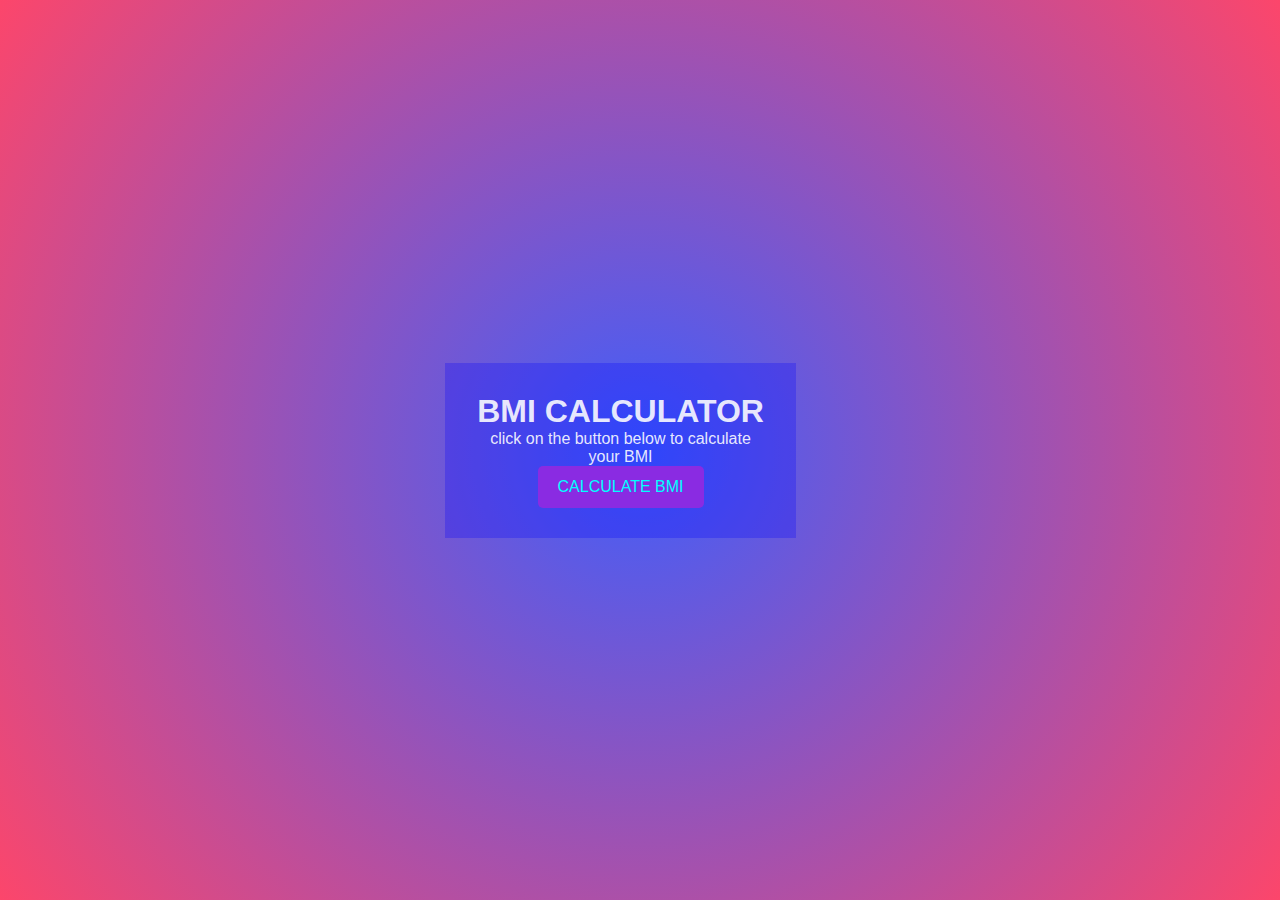
<file: bmicalci/index.html>
<!DOCTYPE html>
<html lang="en">
<head>
    <meta charset="UTF-8">
    <title>bmi calci</title>
    <script src="script.js"></script>
    <link rel ="stylesheet" href="style.css"></link>
</head>
<body>
    <div class="container">
        <h1>BMI CALCULATOR</h1>
        <p>click on the button below to calculate your BMI</p>
        <button onclick="calculatebmi()">CALCULATE BMI</button>
        <div id="result"></div>
    </div>
</body>
</html>
</file>
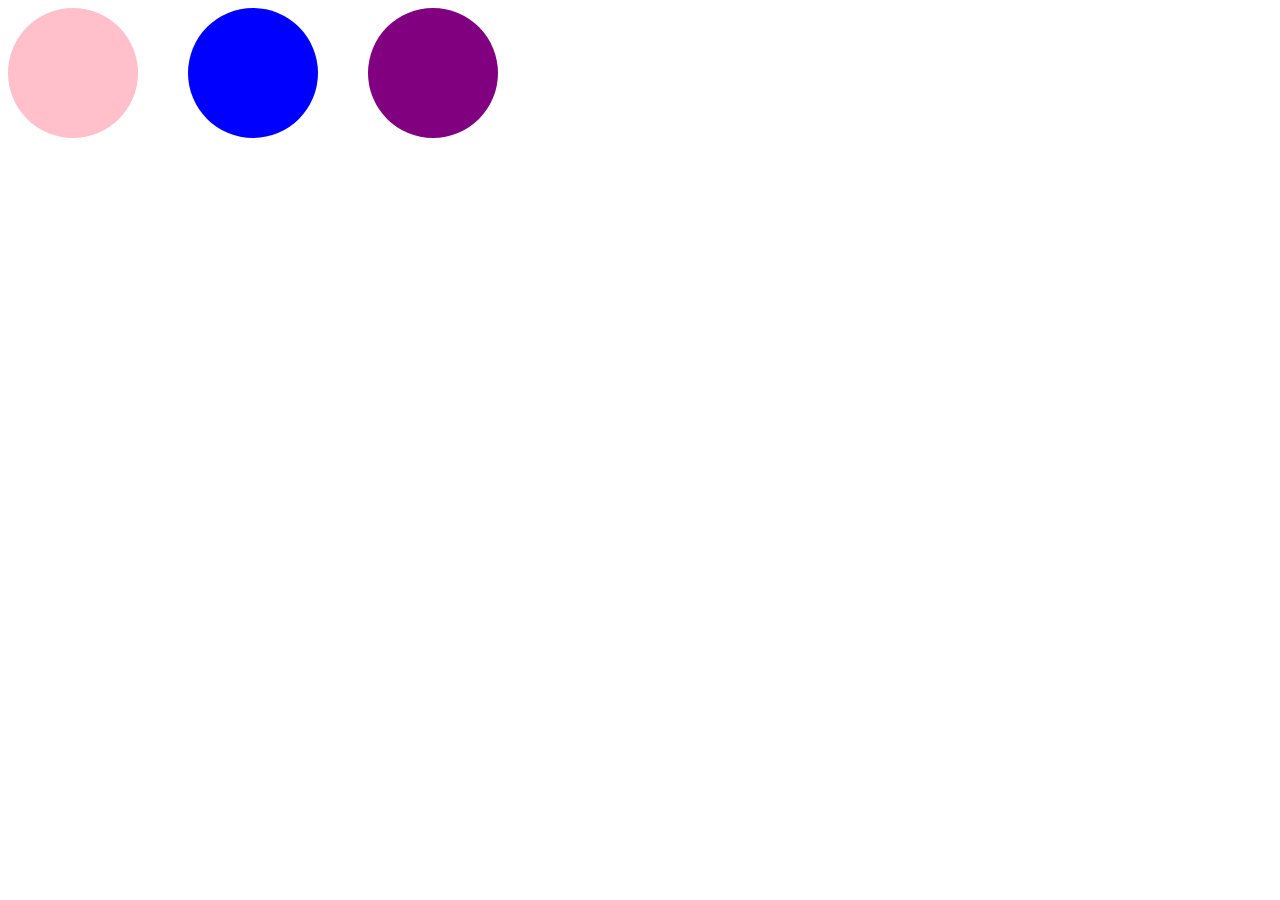
<file: disappearing circles/index.html>
<!DOCTYPE html>
<html lang="en">
<head>
    <meta charset="UTF-8">
    <meta name="viewport" content="width=200", initial-scale="1.0">
    <title>disappearing circles</title>
    <style>
        .cricle{
            height: 130px;
            width: 130px;
            border-radius: 50%;
            float: left;
            margin-right: 50px;


        }
        #pink{
            background-color: pink;
        }
        #blue{
            background-color: blue;
        }
        #purple{
            background-color: purple;
        }

    </style>
</head>
<body>
    <div class="cricle" id="pink"></div>
    <div class="cricle"  id="blue"></div>
    <div class="cricle" id="purple"></div>
    <script>
        document.getElementById("pink").onclick= function(){
            document.getElementById("pink").style.display="none";
        }
        document.getElementById("blue").onclick= function(){
            document.getElementById("blue").style.display="none";
        }
        document.getElementById("purple").onclick= function(){
            document.getElementById("purple").style.display="none";
        }
    </script>

    
</body>
</html>
</file>
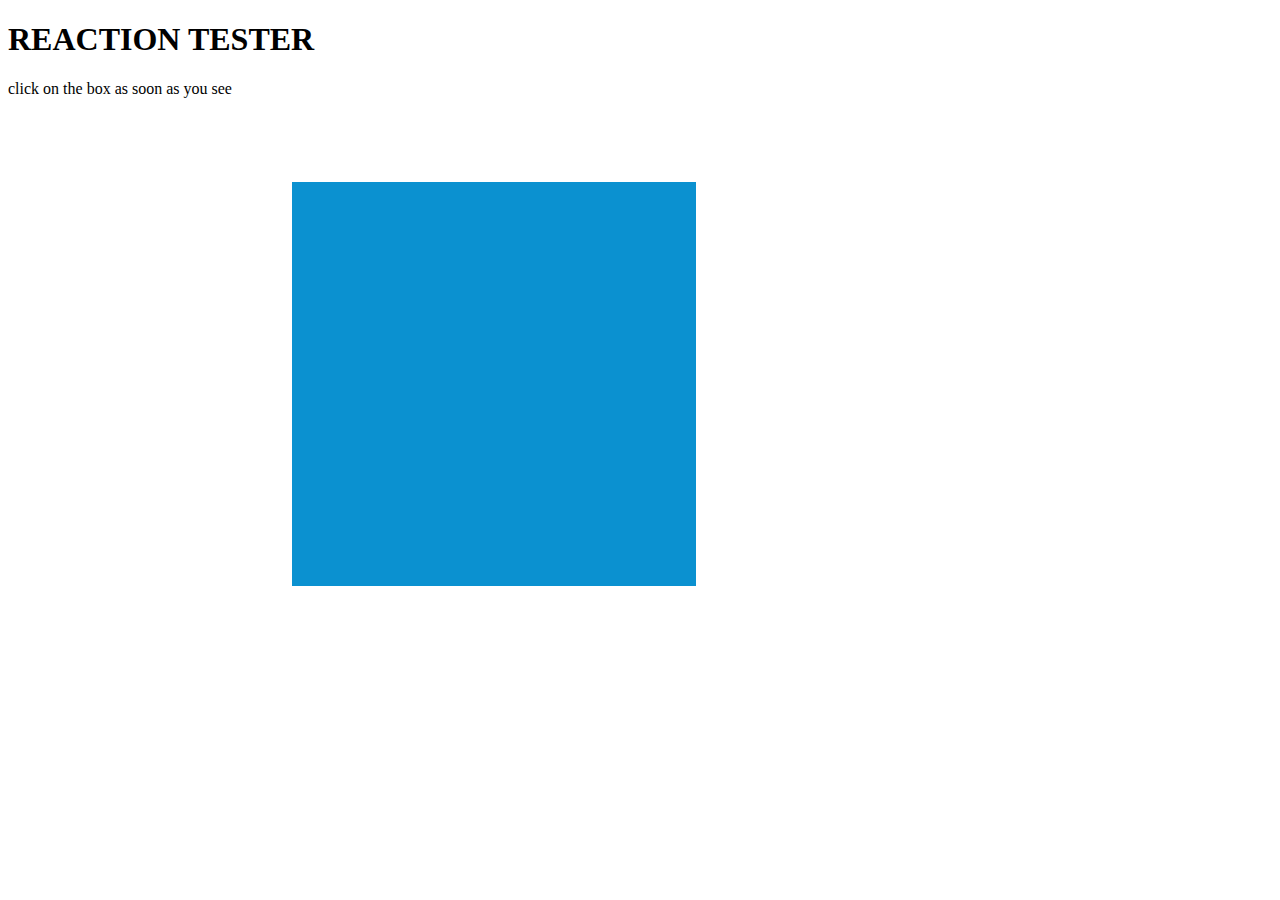
<file: reaction tester /index.html>
<!DOCTYPE html>
<html lang="en">
<head>
    <meta charset="UTF-8">
    <title>reaction tester </title>
   
    <link rel ="stylesheet" href="style.css"></link>
 

</head>
<body>
    <h1>REACTION TESTER </h1>
    <p> click on the box as soon as you see </p>
    <div id="shape"></div>
    <script src="script.js"></script>
</body>
</html>
</file>
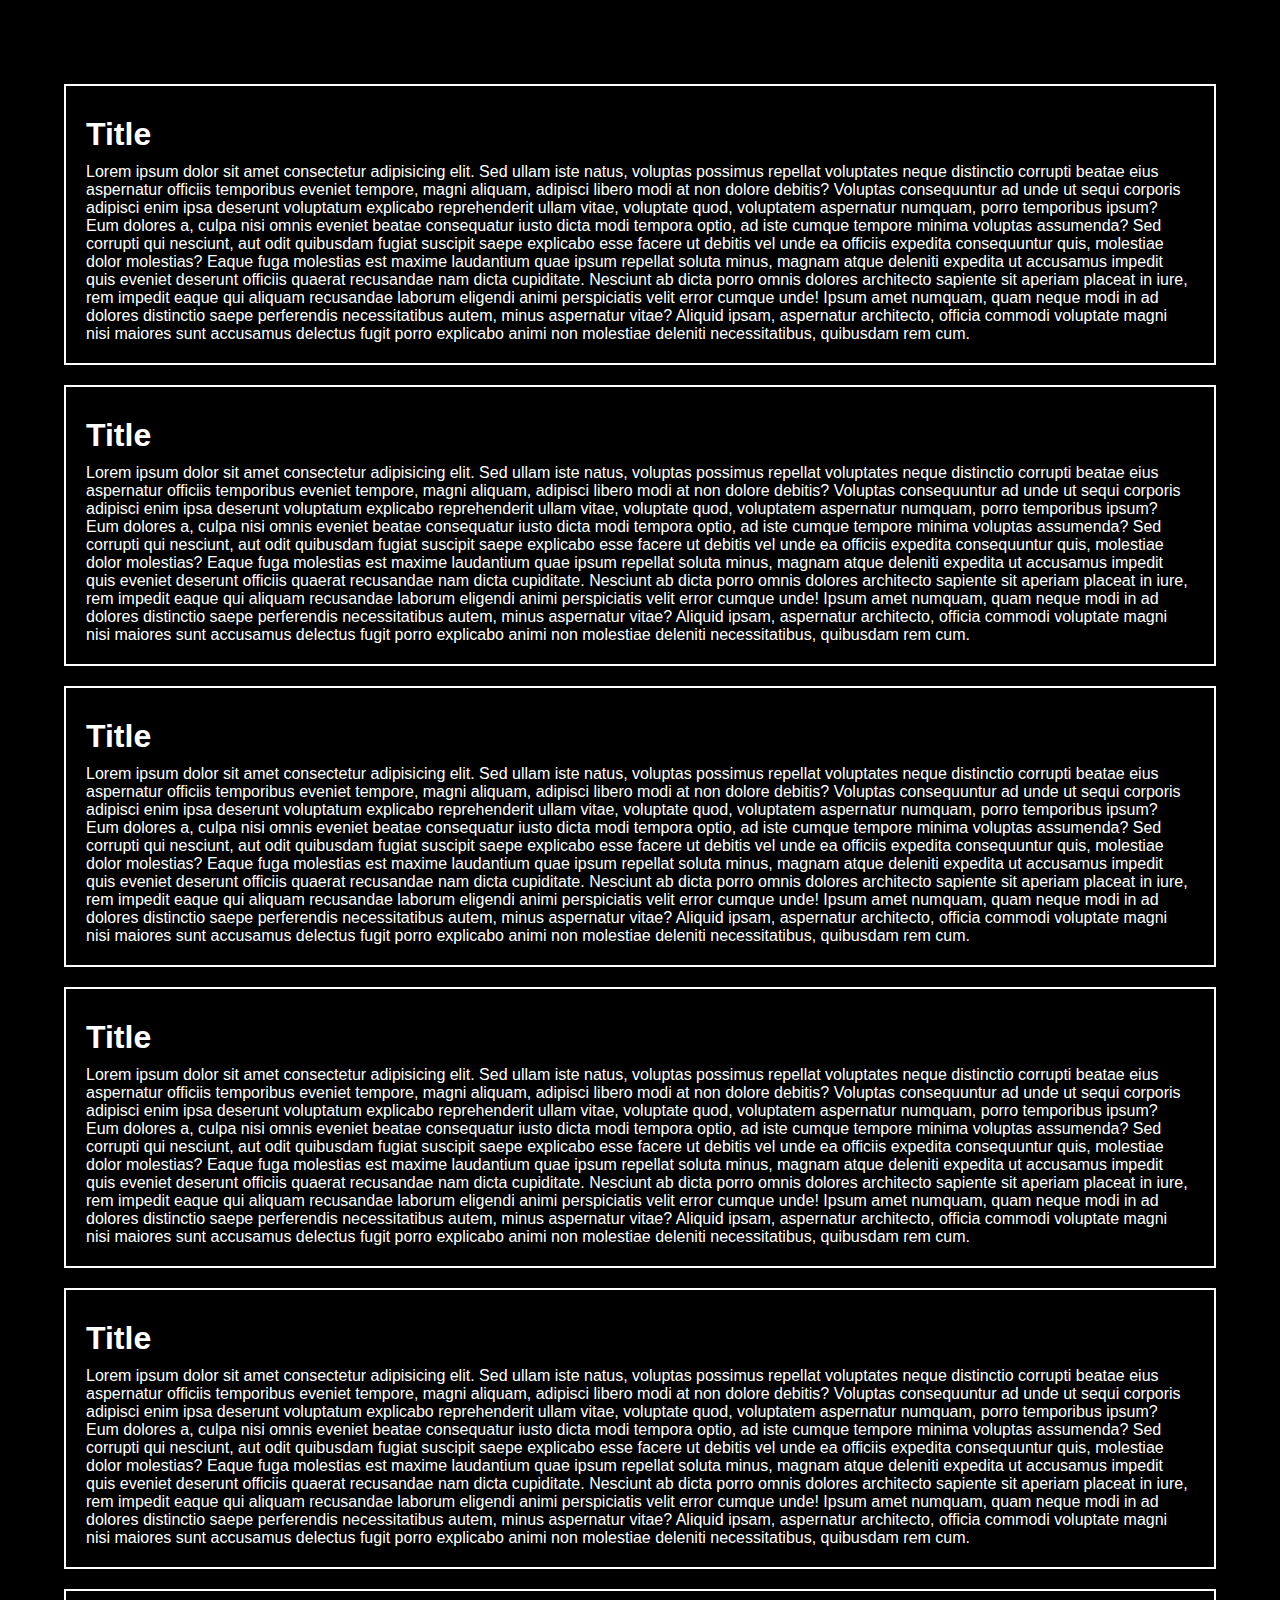
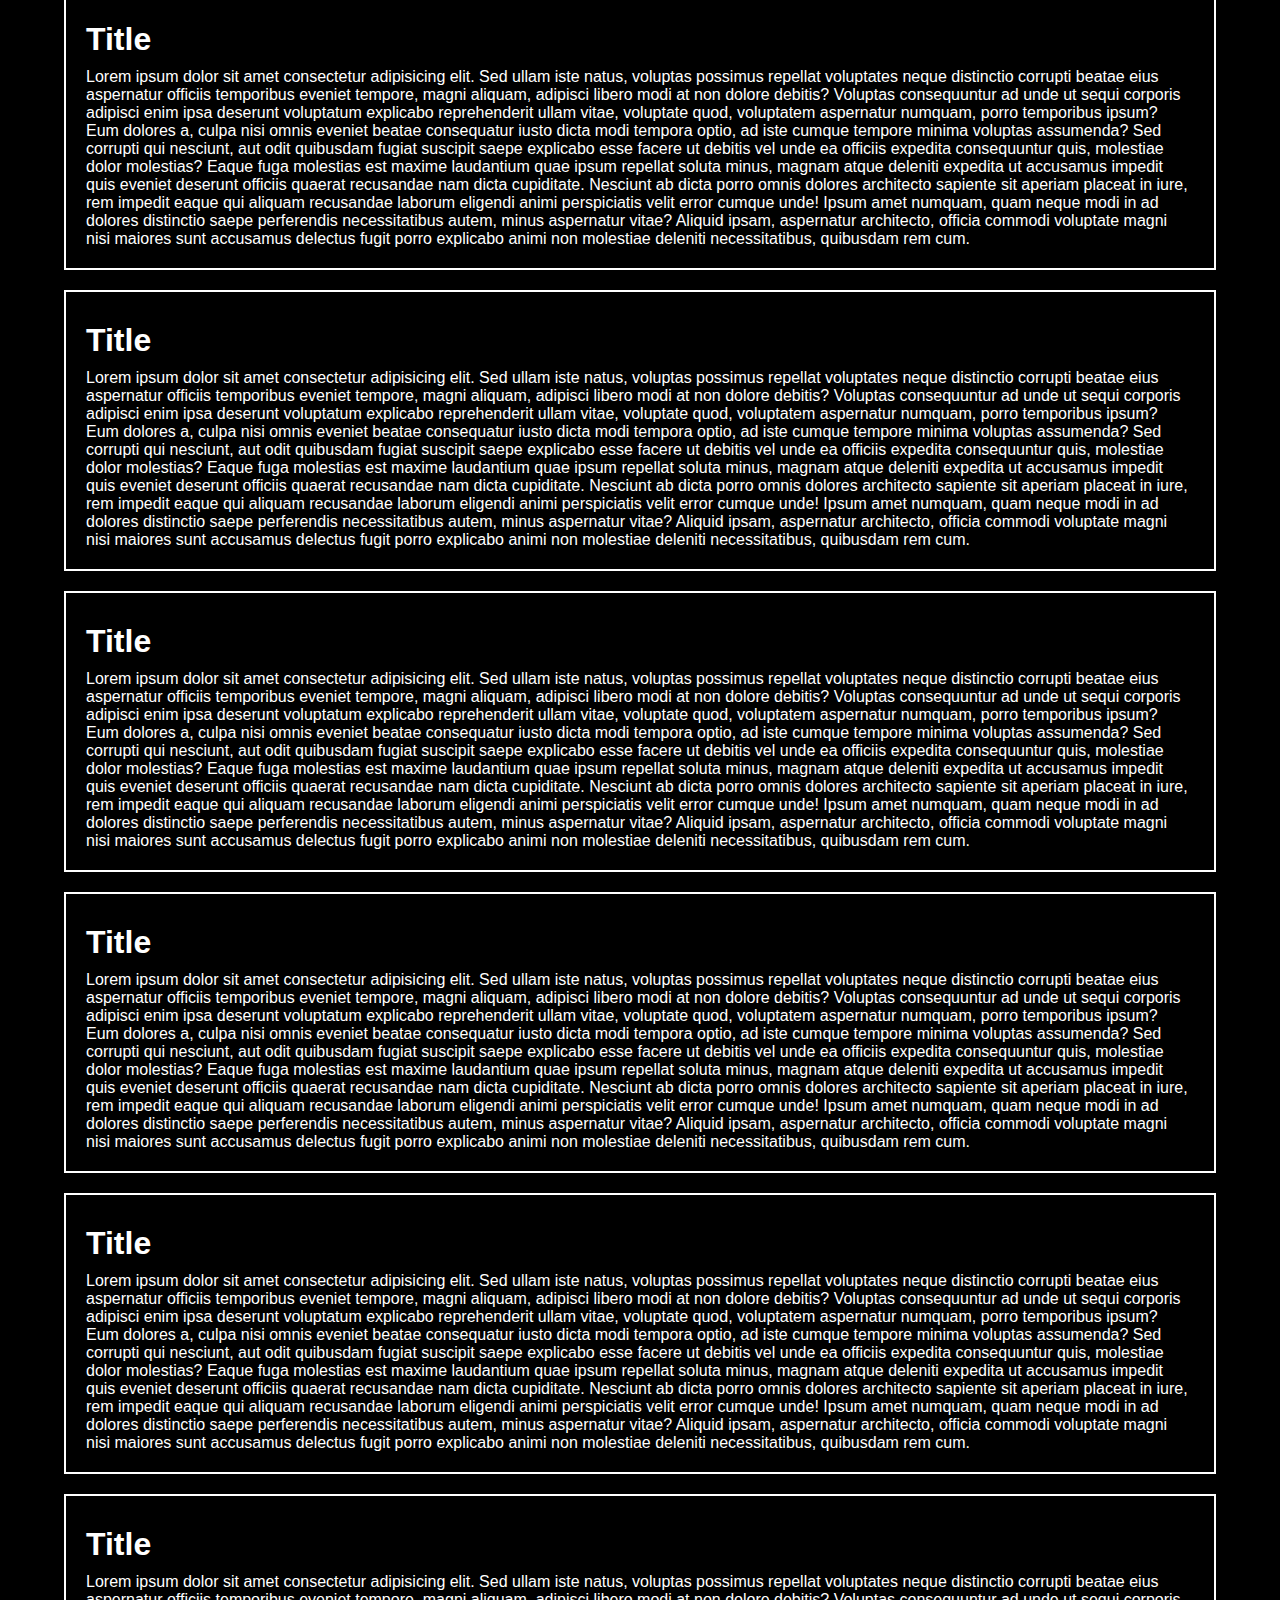
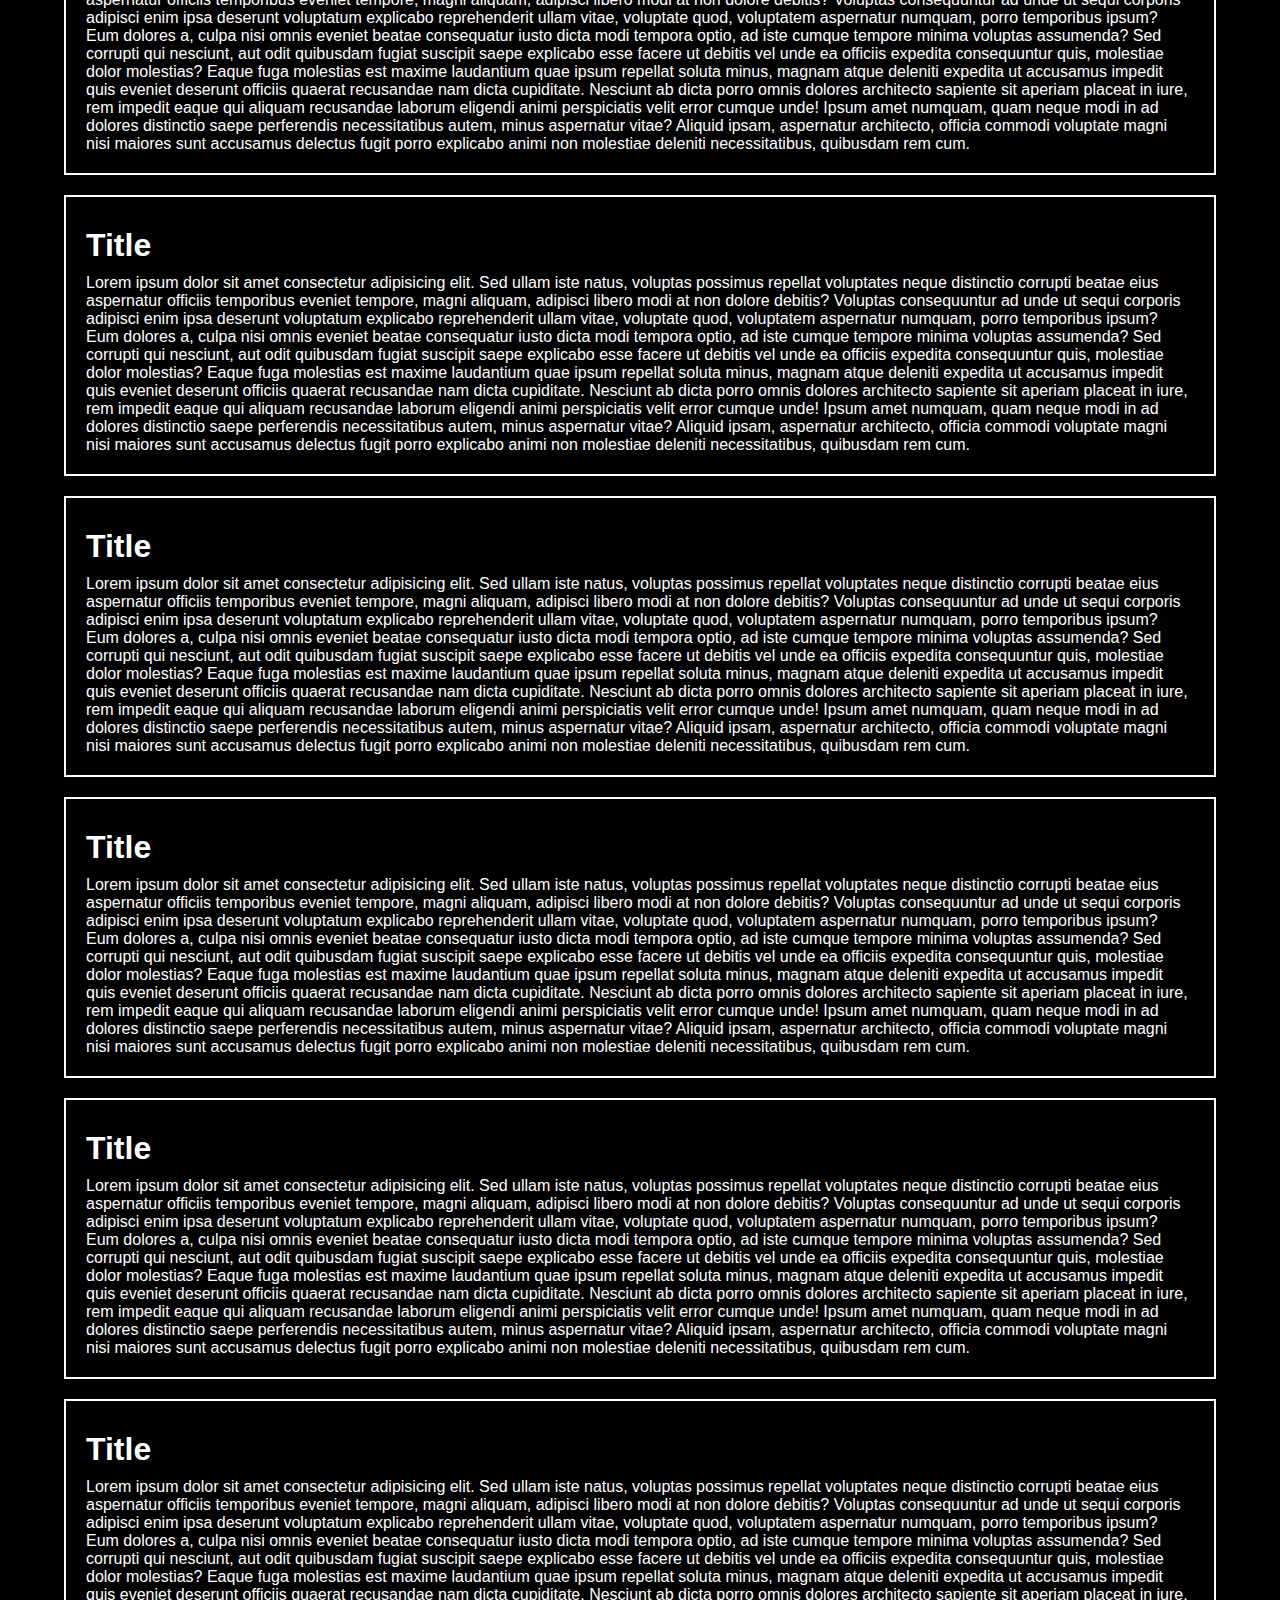
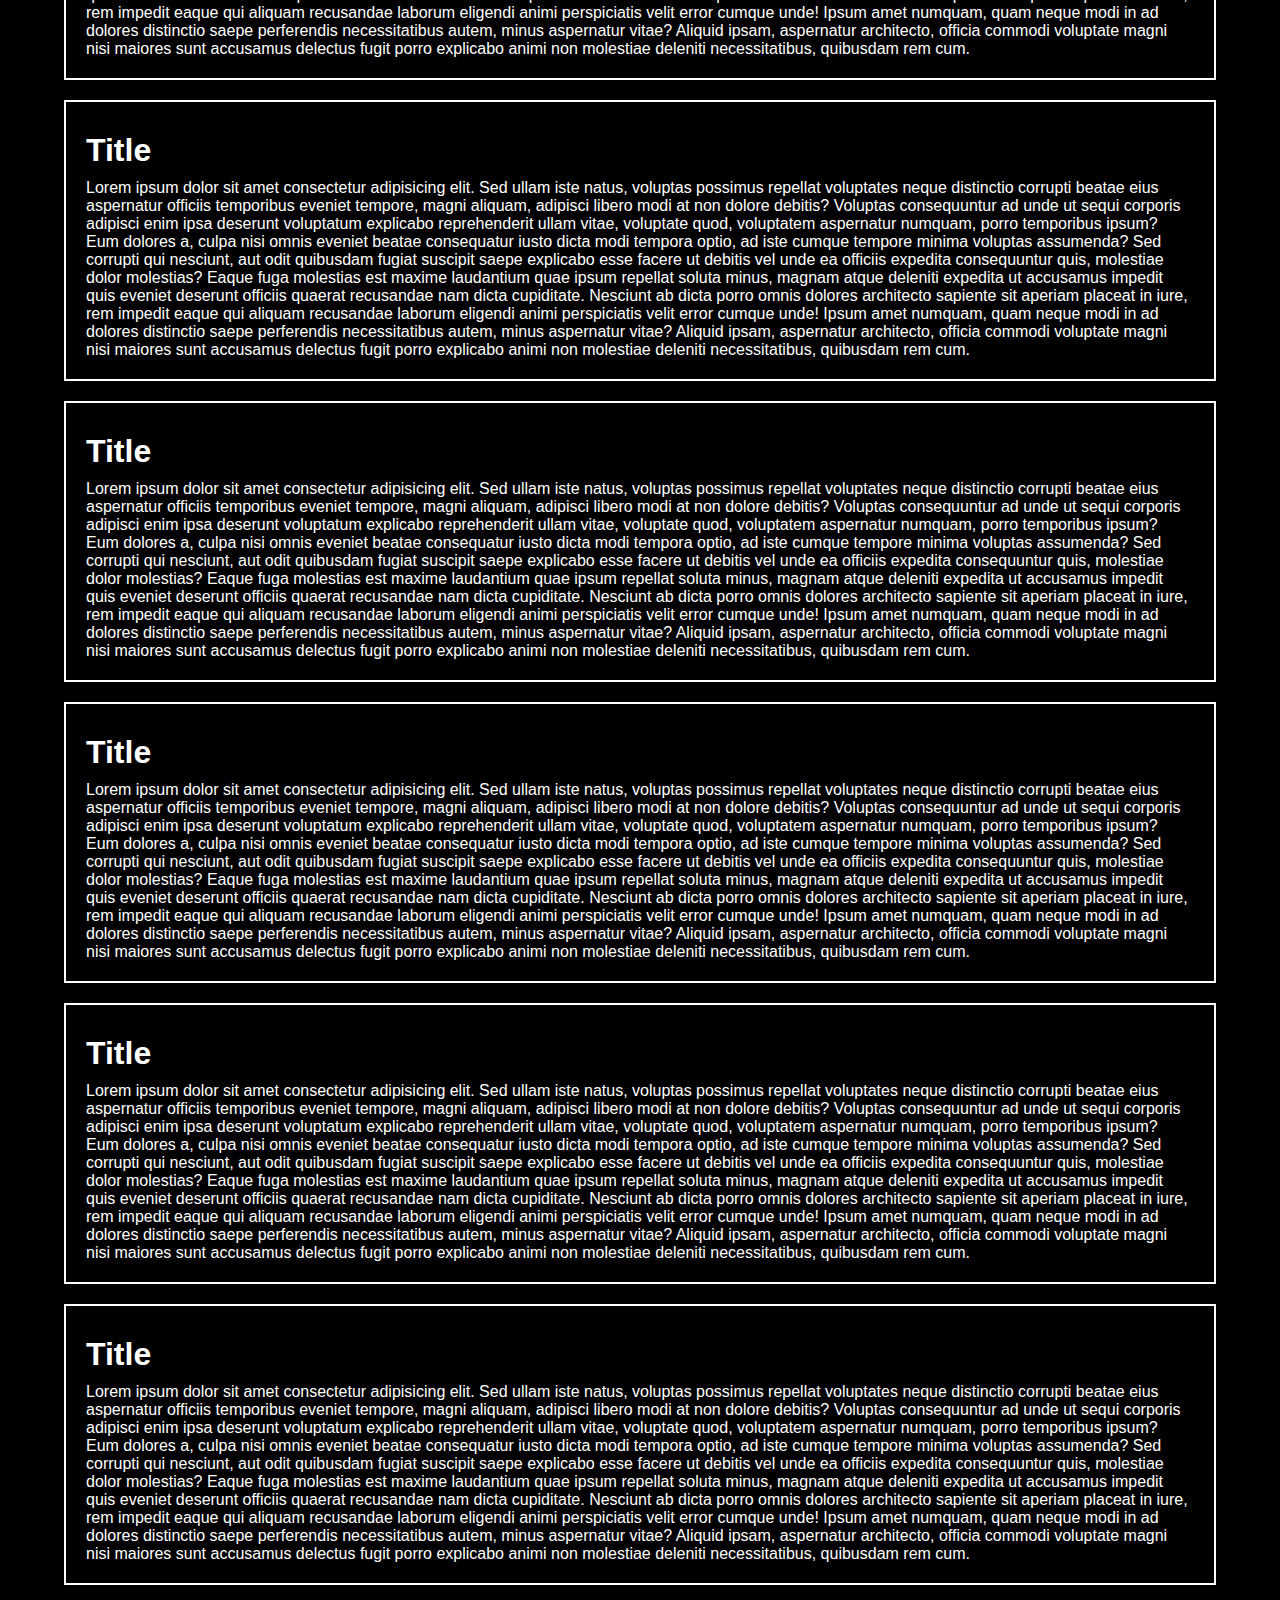
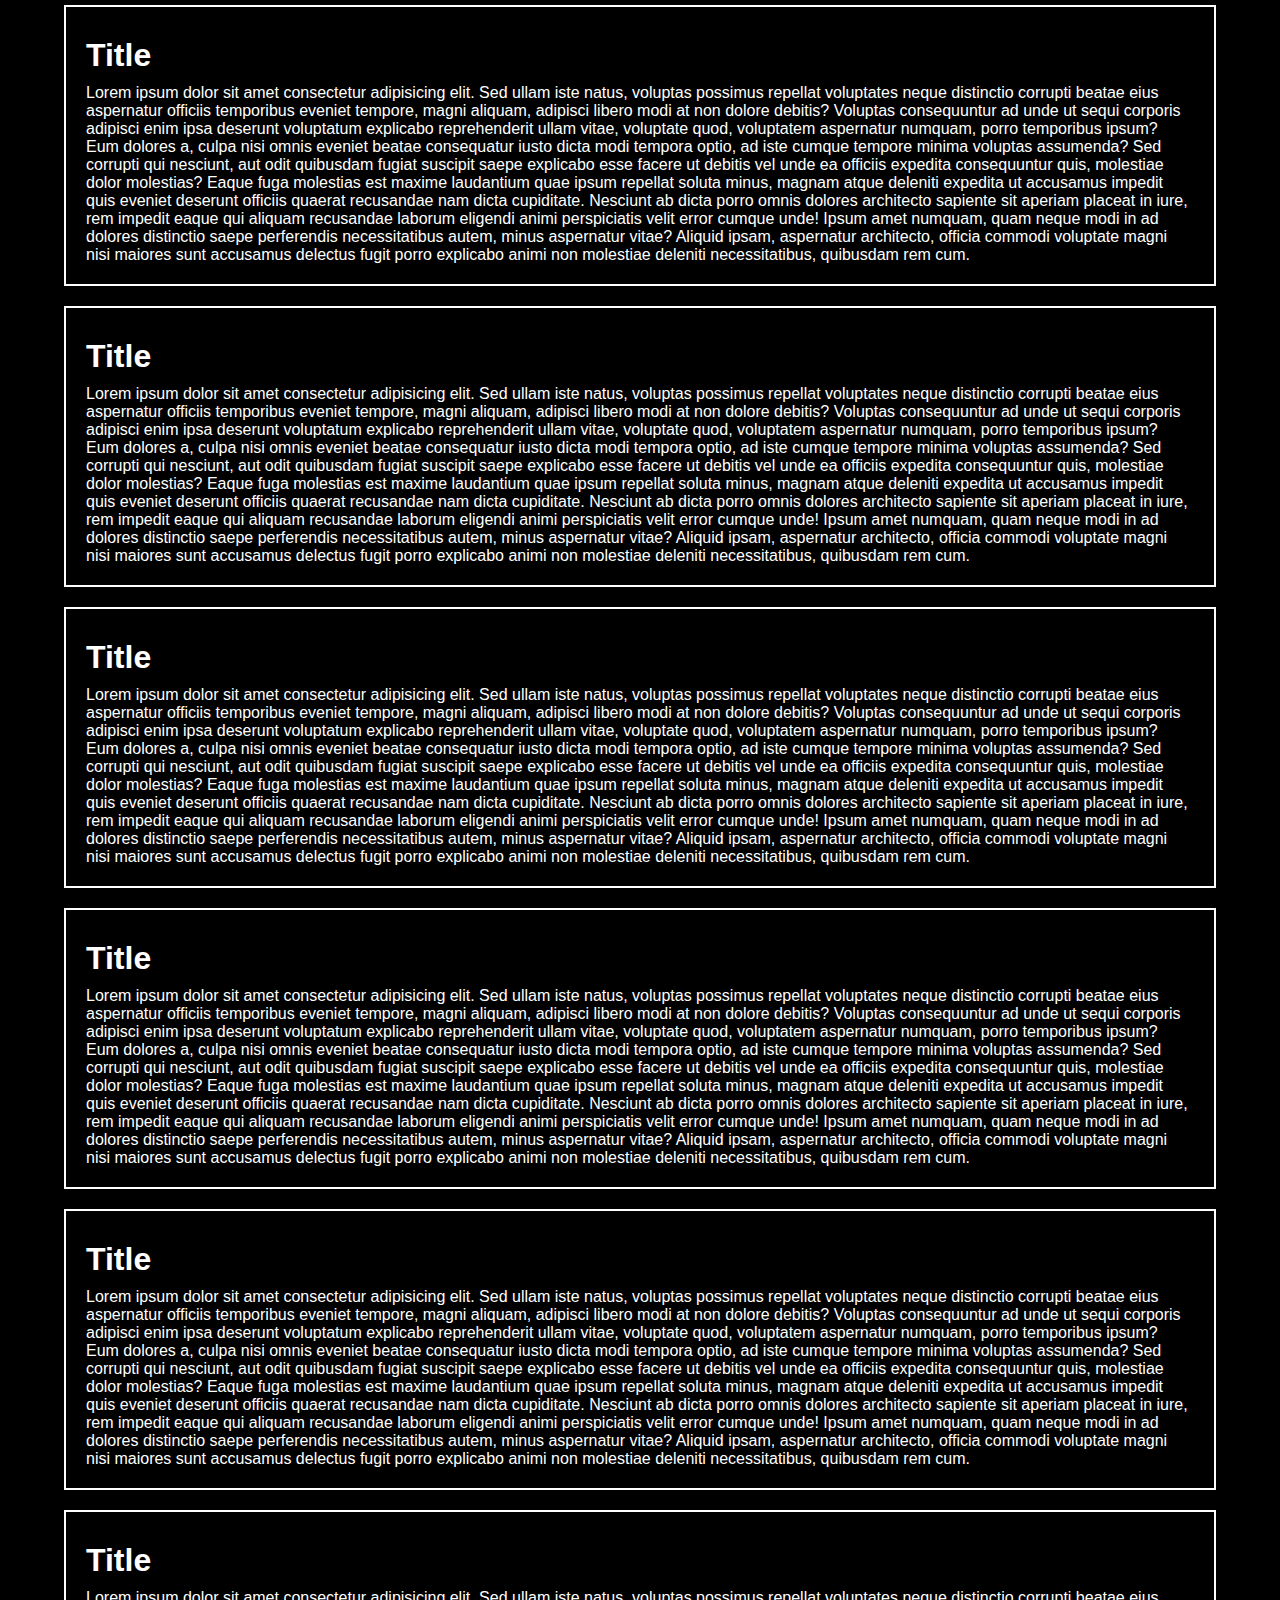
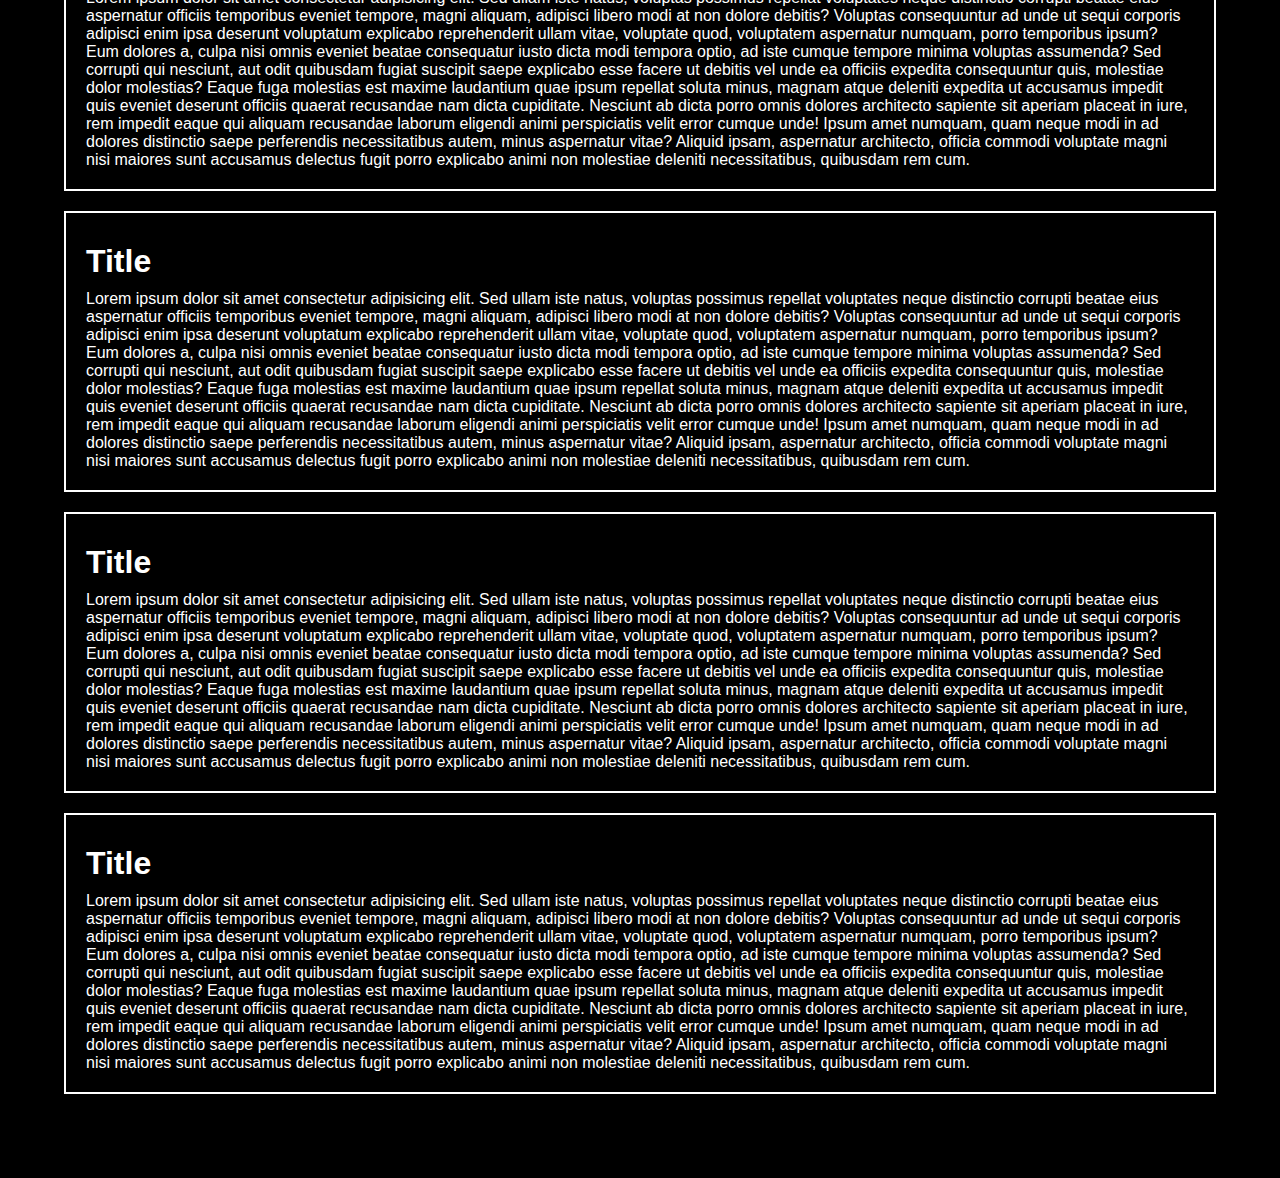
<file: scroll indicator /index.html>
<!DOCTYPE html>
<html>
  <head>
    <meta charset="utf-8" />
    <meta http-equiv="X-UA-Compatible" content="IE=edge" />
    <meta name="viewport" content="width=device-width,initial-scale=1.0" />
    <title>Page Scroll Indicator</title>
    <link rel="stylesheet" href="style.css" />
  </head>
  <body>
    <div class="content">
      <!-- (section>h1{Title}+p{lorem200})*30 -->
      <section>
        <h1>Title</h1>
        <p>Lorem ipsum dolor sit amet consectetur adipisicing elit. Sed ullam iste natus, voluptas possimus repellat voluptates neque distinctio corrupti beatae eius aspernatur officiis temporibus eveniet tempore, magni aliquam, adipisci libero modi at non dolore debitis? Voluptas consequuntur ad unde ut sequi corporis adipisci enim ipsa deserunt voluptatum explicabo reprehenderit ullam vitae, voluptate quod, voluptatem aspernatur numquam, porro temporibus ipsum? Eum dolores a, culpa nisi omnis eveniet beatae consequatur iusto dicta modi tempora optio, ad iste cumque tempore minima voluptas assumenda? Sed corrupti qui nesciunt, aut odit quibusdam fugiat suscipit saepe explicabo esse facere ut debitis vel unde ea officiis expedita consequuntur quis, molestiae dolor molestias? Eaque fuga molestias est maxime laudantium quae ipsum repellat soluta minus, magnam atque deleniti expedita ut accusamus impedit quis eveniet deserunt officiis quaerat recusandae nam dicta cupiditate. Nesciunt ab dicta porro omnis dolores architecto sapiente sit aperiam placeat in iure, rem impedit eaque qui aliquam recusandae laborum eligendi animi perspiciatis velit error cumque unde! Ipsum amet numquam, quam neque modi in ad dolores distinctio saepe perferendis necessitatibus autem, minus aspernatur vitae? Aliquid ipsam, aspernatur architecto, officia commodi voluptate magni nisi maiores sunt accusamus delectus fugit porro explicabo animi non molestiae deleniti necessitatibus, quibusdam rem cum.</p>
      </section>
      <section>
        <h1>Title</h1>
        <p>Lorem ipsum dolor sit amet consectetur adipisicing elit. Sed ullam iste natus, voluptas possimus repellat voluptates neque distinctio corrupti beatae eius aspernatur officiis temporibus eveniet tempore, magni aliquam, adipisci libero modi at non dolore debitis? Voluptas consequuntur ad unde ut sequi corporis adipisci enim ipsa deserunt voluptatum explicabo reprehenderit ullam vitae, voluptate quod, voluptatem aspernatur numquam, porro temporibus ipsum? Eum dolores a, culpa nisi omnis eveniet beatae consequatur iusto dicta modi tempora optio, ad iste cumque tempore minima voluptas assumenda? Sed corrupti qui nesciunt, aut odit quibusdam fugiat suscipit saepe explicabo esse facere ut debitis vel unde ea officiis expedita consequuntur quis, molestiae dolor molestias? Eaque fuga molestias est maxime laudantium quae ipsum repellat soluta minus, magnam atque deleniti expedita ut accusamus impedit quis eveniet deserunt officiis quaerat recusandae nam dicta cupiditate. Nesciunt ab dicta porro omnis dolores architecto sapiente sit aperiam placeat in iure, rem impedit eaque qui aliquam recusandae laborum eligendi animi perspiciatis velit error cumque unde! Ipsum amet numquam, quam neque modi in ad dolores distinctio saepe perferendis necessitatibus autem, minus aspernatur vitae? Aliquid ipsam, aspernatur architecto, officia commodi voluptate magni nisi maiores sunt accusamus delectus fugit porro explicabo animi non molestiae deleniti necessitatibus, quibusdam rem cum.</p>
      </section>
      <section>
        <h1>Title</h1>
        <p>Lorem ipsum dolor sit amet consectetur adipisicing elit. Sed ullam iste natus, voluptas possimus repellat voluptates neque distinctio corrupti beatae eius aspernatur officiis temporibus eveniet tempore, magni aliquam, adipisci libero modi at non dolore debitis? Voluptas consequuntur ad unde ut sequi corporis adipisci enim ipsa deserunt voluptatum explicabo reprehenderit ullam vitae, voluptate quod, voluptatem aspernatur numquam, porro temporibus ipsum? Eum dolores a, culpa nisi omnis eveniet beatae consequatur iusto dicta modi tempora optio, ad iste cumque tempore minima voluptas assumenda? Sed corrupti qui nesciunt, aut odit quibusdam fugiat suscipit saepe explicabo esse facere ut debitis vel unde ea officiis expedita consequuntur quis, molestiae dolor molestias? Eaque fuga molestias est maxime laudantium quae ipsum repellat soluta minus, magnam atque deleniti expedita ut accusamus impedit quis eveniet deserunt officiis quaerat recusandae nam dicta cupiditate. Nesciunt ab dicta porro omnis dolores architecto sapiente sit aperiam placeat in iure, rem impedit eaque qui aliquam recusandae laborum eligendi animi perspiciatis velit error cumque unde! Ipsum amet numquam, quam neque modi in ad dolores distinctio saepe perferendis necessitatibus autem, minus aspernatur vitae? Aliquid ipsam, aspernatur architecto, officia commodi voluptate magni nisi maiores sunt accusamus delectus fugit porro explicabo animi non molestiae deleniti necessitatibus, quibusdam rem cum.</p>
      </section>
      <section>
        <h1>Title</h1>
        <p>Lorem ipsum dolor sit amet consectetur adipisicing elit. Sed ullam iste natus, voluptas possimus repellat voluptates neque distinctio corrupti beatae eius aspernatur officiis temporibus eveniet tempore, magni aliquam, adipisci libero modi at non dolore debitis? Voluptas consequuntur ad unde ut sequi corporis adipisci enim ipsa deserunt voluptatum explicabo reprehenderit ullam vitae, voluptate quod, voluptatem aspernatur numquam, porro temporibus ipsum? Eum dolores a, culpa nisi omnis eveniet beatae consequatur iusto dicta modi tempora optio, ad iste cumque tempore minima voluptas assumenda? Sed corrupti qui nesciunt, aut odit quibusdam fugiat suscipit saepe explicabo esse facere ut debitis vel unde ea officiis expedita consequuntur quis, molestiae dolor molestias? Eaque fuga molestias est maxime laudantium quae ipsum repellat soluta minus, magnam atque deleniti expedita ut accusamus impedit quis eveniet deserunt officiis quaerat recusandae nam dicta cupiditate. Nesciunt ab dicta porro omnis dolores architecto sapiente sit aperiam placeat in iure, rem impedit eaque qui aliquam recusandae laborum eligendi animi perspiciatis velit error cumque unde! Ipsum amet numquam, quam neque modi in ad dolores distinctio saepe perferendis necessitatibus autem, minus aspernatur vitae? Aliquid ipsam, aspernatur architecto, officia commodi voluptate magni nisi maiores sunt accusamus delectus fugit porro explicabo animi non molestiae deleniti necessitatibus, quibusdam rem cum.</p>
      </section>
      <section>
        <h1>Title</h1>
        <p>Lorem ipsum dolor sit amet consectetur adipisicing elit. Sed ullam iste natus, voluptas possimus repellat voluptates neque distinctio corrupti beatae eius aspernatur officiis temporibus eveniet tempore, magni aliquam, adipisci libero modi at non dolore debitis? Voluptas consequuntur ad unde ut sequi corporis adipisci enim ipsa deserunt voluptatum explicabo reprehenderit ullam vitae, voluptate quod, voluptatem aspernatur numquam, porro temporibus ipsum? Eum dolores a, culpa nisi omnis eveniet beatae consequatur iusto dicta modi tempora optio, ad iste cumque tempore minima voluptas assumenda? Sed corrupti qui nesciunt, aut odit quibusdam fugiat suscipit saepe explicabo esse facere ut debitis vel unde ea officiis expedita consequuntur quis, molestiae dolor molestias? Eaque fuga molestias est maxime laudantium quae ipsum repellat soluta minus, magnam atque deleniti expedita ut accusamus impedit quis eveniet deserunt officiis quaerat recusandae nam dicta cupiditate. Nesciunt ab dicta porro omnis dolores architecto sapiente sit aperiam placeat in iure, rem impedit eaque qui aliquam recusandae laborum eligendi animi perspiciatis velit error cumque unde! Ipsum amet numquam, quam neque modi in ad dolores distinctio saepe perferendis necessitatibus autem, minus aspernatur vitae? Aliquid ipsam, aspernatur architecto, officia commodi voluptate magni nisi maiores sunt accusamus delectus fugit porro explicabo animi non molestiae deleniti necessitatibus, quibusdam rem cum.</p>
      </section>
      <section>
        <h1>Title</h1>
        <p>Lorem ipsum dolor sit amet consectetur adipisicing elit. Sed ullam iste natus, voluptas possimus repellat voluptates neque distinctio corrupti beatae eius aspernatur officiis temporibus eveniet tempore, magni aliquam, adipisci libero modi at non dolore debitis? Voluptas consequuntur ad unde ut sequi corporis adipisci enim ipsa deserunt voluptatum explicabo reprehenderit ullam vitae, voluptate quod, voluptatem aspernatur numquam, porro temporibus ipsum? Eum dolores a, culpa nisi omnis eveniet beatae consequatur iusto dicta modi tempora optio, ad iste cumque tempore minima voluptas assumenda? Sed corrupti qui nesciunt, aut odit quibusdam fugiat suscipit saepe explicabo esse facere ut debitis vel unde ea officiis expedita consequuntur quis, molestiae dolor molestias? Eaque fuga molestias est maxime laudantium quae ipsum repellat soluta minus, magnam atque deleniti expedita ut accusamus impedit quis eveniet deserunt officiis quaerat recusandae nam dicta cupiditate. Nesciunt ab dicta porro omnis dolores architecto sapiente sit aperiam placeat in iure, rem impedit eaque qui aliquam recusandae laborum eligendi animi perspiciatis velit error cumque unde! Ipsum amet numquam, quam neque modi in ad dolores distinctio saepe perferendis necessitatibus autem, minus aspernatur vitae? Aliquid ipsam, aspernatur architecto, officia commodi voluptate magni nisi maiores sunt accusamus delectus fugit porro explicabo animi non molestiae deleniti necessitatibus, quibusdam rem cum.</p>
      </section>
      <section>
        <h1>Title</h1>
        <p>Lorem ipsum dolor sit amet consectetur adipisicing elit. Sed ullam iste natus, voluptas possimus repellat voluptates neque distinctio corrupti beatae eius aspernatur officiis temporibus eveniet tempore, magni aliquam, adipisci libero modi at non dolore debitis? Voluptas consequuntur ad unde ut sequi corporis adipisci enim ipsa deserunt voluptatum explicabo reprehenderit ullam vitae, voluptate quod, voluptatem aspernatur numquam, porro temporibus ipsum? Eum dolores a, culpa nisi omnis eveniet beatae consequatur iusto dicta modi tempora optio, ad iste cumque tempore minima voluptas assumenda? Sed corrupti qui nesciunt, aut odit quibusdam fugiat suscipit saepe explicabo esse facere ut debitis vel unde ea officiis expedita consequuntur quis, molestiae dolor molestias? Eaque fuga molestias est maxime laudantium quae ipsum repellat soluta minus, magnam atque deleniti expedita ut accusamus impedit quis eveniet deserunt officiis quaerat recusandae nam dicta cupiditate. Nesciunt ab dicta porro omnis dolores architecto sapiente sit aperiam placeat in iure, rem impedit eaque qui aliquam recusandae laborum eligendi animi perspiciatis velit error cumque unde! Ipsum amet numquam, quam neque modi in ad dolores distinctio saepe perferendis necessitatibus autem, minus aspernatur vitae? Aliquid ipsam, aspernatur architecto, officia commodi voluptate magni nisi maiores sunt accusamus delectus fugit porro explicabo animi non molestiae deleniti necessitatibus, quibusdam rem cum.</p>
      </section>
      <section>
        <h1>Title</h1>
        <p>Lorem ipsum dolor sit amet consectetur adipisicing elit. Sed ullam iste natus, voluptas possimus repellat voluptates neque distinctio corrupti beatae eius aspernatur officiis temporibus eveniet tempore, magni aliquam, adipisci libero modi at non dolore debitis? Voluptas consequuntur ad unde ut sequi corporis adipisci enim ipsa deserunt voluptatum explicabo reprehenderit ullam vitae, voluptate quod, voluptatem aspernatur numquam, porro temporibus ipsum? Eum dolores a, culpa nisi omnis eveniet beatae consequatur iusto dicta modi tempora optio, ad iste cumque tempore minima voluptas assumenda? Sed corrupti qui nesciunt, aut odit quibusdam fugiat suscipit saepe explicabo esse facere ut debitis vel unde ea officiis expedita consequuntur quis, molestiae dolor molestias? Eaque fuga molestias est maxime laudantium quae ipsum repellat soluta minus, magnam atque deleniti expedita ut accusamus impedit quis eveniet deserunt officiis quaerat recusandae nam dicta cupiditate. Nesciunt ab dicta porro omnis dolores architecto sapiente sit aperiam placeat in iure, rem impedit eaque qui aliquam recusandae laborum eligendi animi perspiciatis velit error cumque unde! Ipsum amet numquam, quam neque modi in ad dolores distinctio saepe perferendis necessitatibus autem, minus aspernatur vitae? Aliquid ipsam, aspernatur architecto, officia commodi voluptate magni nisi maiores sunt accusamus delectus fugit porro explicabo animi non molestiae deleniti necessitatibus, quibusdam rem cum.</p>
      </section>
      <section>
        <h1>Title</h1>
        <p>Lorem ipsum dolor sit amet consectetur adipisicing elit. Sed ullam iste natus, voluptas possimus repellat voluptates neque distinctio corrupti beatae eius aspernatur officiis temporibus eveniet tempore, magni aliquam, adipisci libero modi at non dolore debitis? Voluptas consequuntur ad unde ut sequi corporis adipisci enim ipsa deserunt voluptatum explicabo reprehenderit ullam vitae, voluptate quod, voluptatem aspernatur numquam, porro temporibus ipsum? Eum dolores a, culpa nisi omnis eveniet beatae consequatur iusto dicta modi tempora optio, ad iste cumque tempore minima voluptas assumenda? Sed corrupti qui nesciunt, aut odit quibusdam fugiat suscipit saepe explicabo esse facere ut debitis vel unde ea officiis expedita consequuntur quis, molestiae dolor molestias? Eaque fuga molestias est maxime laudantium quae ipsum repellat soluta minus, magnam atque deleniti expedita ut accusamus impedit quis eveniet deserunt officiis quaerat recusandae nam dicta cupiditate. Nesciunt ab dicta porro omnis dolores architecto sapiente sit aperiam placeat in iure, rem impedit eaque qui aliquam recusandae laborum eligendi animi perspiciatis velit error cumque unde! Ipsum amet numquam, quam neque modi in ad dolores distinctio saepe perferendis necessitatibus autem, minus aspernatur vitae? Aliquid ipsam, aspernatur architecto, officia commodi voluptate magni nisi maiores sunt accusamus delectus fugit porro explicabo animi non molestiae deleniti necessitatibus, quibusdam rem cum.</p>
      </section>
      <section>
        <h1>Title</h1>
        <p>Lorem ipsum dolor sit amet consectetur adipisicing elit. Sed ullam iste natus, voluptas possimus repellat voluptates neque distinctio corrupti beatae eius aspernatur officiis temporibus eveniet tempore, magni aliquam, adipisci libero modi at non dolore debitis? Voluptas consequuntur ad unde ut sequi corporis adipisci enim ipsa deserunt voluptatum explicabo reprehenderit ullam vitae, voluptate quod, voluptatem aspernatur numquam, porro temporibus ipsum? Eum dolores a, culpa nisi omnis eveniet beatae consequatur iusto dicta modi tempora optio, ad iste cumque tempore minima voluptas assumenda? Sed corrupti qui nesciunt, aut odit quibusdam fugiat suscipit saepe explicabo esse facere ut debitis vel unde ea officiis expedita consequuntur quis, molestiae dolor molestias? Eaque fuga molestias est maxime laudantium quae ipsum repellat soluta minus, magnam atque deleniti expedita ut accusamus impedit quis eveniet deserunt officiis quaerat recusandae nam dicta cupiditate. Nesciunt ab dicta porro omnis dolores architecto sapiente sit aperiam placeat in iure, rem impedit eaque qui aliquam recusandae laborum eligendi animi perspiciatis velit error cumque unde! Ipsum amet numquam, quam neque modi in ad dolores distinctio saepe perferendis necessitatibus autem, minus aspernatur vitae? Aliquid ipsam, aspernatur architecto, officia commodi voluptate magni nisi maiores sunt accusamus delectus fugit porro explicabo animi non molestiae deleniti necessitatibus, quibusdam rem cum.</p>
      </section>
      <section>
        <h1>Title</h1>
        <p>Lorem ipsum dolor sit amet consectetur adipisicing elit. Sed ullam iste natus, voluptas possimus repellat voluptates neque distinctio corrupti beatae eius aspernatur officiis temporibus eveniet tempore, magni aliquam, adipisci libero modi at non dolore debitis? Voluptas consequuntur ad unde ut sequi corporis adipisci enim ipsa deserunt voluptatum explicabo reprehenderit ullam vitae, voluptate quod, voluptatem aspernatur numquam, porro temporibus ipsum? Eum dolores a, culpa nisi omnis eveniet beatae consequatur iusto dicta modi tempora optio, ad iste cumque tempore minima voluptas assumenda? Sed corrupti qui nesciunt, aut odit quibusdam fugiat suscipit saepe explicabo esse facere ut debitis vel unde ea officiis expedita consequuntur quis, molestiae dolor molestias? Eaque fuga molestias est maxime laudantium quae ipsum repellat soluta minus, magnam atque deleniti expedita ut accusamus impedit quis eveniet deserunt officiis quaerat recusandae nam dicta cupiditate. Nesciunt ab dicta porro omnis dolores architecto sapiente sit aperiam placeat in iure, rem impedit eaque qui aliquam recusandae laborum eligendi animi perspiciatis velit error cumque unde! Ipsum amet numquam, quam neque modi in ad dolores distinctio saepe perferendis necessitatibus autem, minus aspernatur vitae? Aliquid ipsam, aspernatur architecto, officia commodi voluptate magni nisi maiores sunt accusamus delectus fugit porro explicabo animi non molestiae deleniti necessitatibus, quibusdam rem cum.</p>
      </section>
      <section>
        <h1>Title</h1>
        <p>Lorem ipsum dolor sit amet consectetur adipisicing elit. Sed ullam iste natus, voluptas possimus repellat voluptates neque distinctio corrupti beatae eius aspernatur officiis temporibus eveniet tempore, magni aliquam, adipisci libero modi at non dolore debitis? Voluptas consequuntur ad unde ut sequi corporis adipisci enim ipsa deserunt voluptatum explicabo reprehenderit ullam vitae, voluptate quod, voluptatem aspernatur numquam, porro temporibus ipsum? Eum dolores a, culpa nisi omnis eveniet beatae consequatur iusto dicta modi tempora optio, ad iste cumque tempore minima voluptas assumenda? Sed corrupti qui nesciunt, aut odit quibusdam fugiat suscipit saepe explicabo esse facere ut debitis vel unde ea officiis expedita consequuntur quis, molestiae dolor molestias? Eaque fuga molestias est maxime laudantium quae ipsum repellat soluta minus, magnam atque deleniti expedita ut accusamus impedit quis eveniet deserunt officiis quaerat recusandae nam dicta cupiditate. Nesciunt ab dicta porro omnis dolores architecto sapiente sit aperiam placeat in iure, rem impedit eaque qui aliquam recusandae laborum eligendi animi perspiciatis velit error cumque unde! Ipsum amet numquam, quam neque modi in ad dolores distinctio saepe perferendis necessitatibus autem, minus aspernatur vitae? Aliquid ipsam, aspernatur architecto, officia commodi voluptate magni nisi maiores sunt accusamus delectus fugit porro explicabo animi non molestiae deleniti necessitatibus, quibusdam rem cum.</p>
      </section>
      <section>
        <h1>Title</h1>
        <p>Lorem ipsum dolor sit amet consectetur adipisicing elit. Sed ullam iste natus, voluptas possimus repellat voluptates neque distinctio corrupti beatae eius aspernatur officiis temporibus eveniet tempore, magni aliquam, adipisci libero modi at non dolore debitis? Voluptas consequuntur ad unde ut sequi corporis adipisci enim ipsa deserunt voluptatum explicabo reprehenderit ullam vitae, voluptate quod, voluptatem aspernatur numquam, porro temporibus ipsum? Eum dolores a, culpa nisi omnis eveniet beatae consequatur iusto dicta modi tempora optio, ad iste cumque tempore minima voluptas assumenda? Sed corrupti qui nesciunt, aut odit quibusdam fugiat suscipit saepe explicabo esse facere ut debitis vel unde ea officiis expedita consequuntur quis, molestiae dolor molestias? Eaque fuga molestias est maxime laudantium quae ipsum repellat soluta minus, magnam atque deleniti expedita ut accusamus impedit quis eveniet deserunt officiis quaerat recusandae nam dicta cupiditate. Nesciunt ab dicta porro omnis dolores architecto sapiente sit aperiam placeat in iure, rem impedit eaque qui aliquam recusandae laborum eligendi animi perspiciatis velit error cumque unde! Ipsum amet numquam, quam neque modi in ad dolores distinctio saepe perferendis necessitatibus autem, minus aspernatur vitae? Aliquid ipsam, aspernatur architecto, officia commodi voluptate magni nisi maiores sunt accusamus delectus fugit porro explicabo animi non molestiae deleniti necessitatibus, quibusdam rem cum.</p>
      </section>
      <section>
        <h1>Title</h1>
        <p>Lorem ipsum dolor sit amet consectetur adipisicing elit. Sed ullam iste natus, voluptas possimus repellat voluptates neque distinctio corrupti beatae eius aspernatur officiis temporibus eveniet tempore, magni aliquam, adipisci libero modi at non dolore debitis? Voluptas consequuntur ad unde ut sequi corporis adipisci enim ipsa deserunt voluptatum explicabo reprehenderit ullam vitae, voluptate quod, voluptatem aspernatur numquam, porro temporibus ipsum? Eum dolores a, culpa nisi omnis eveniet beatae consequatur iusto dicta modi tempora optio, ad iste cumque tempore minima voluptas assumenda? Sed corrupti qui nesciunt, aut odit quibusdam fugiat suscipit saepe explicabo esse facere ut debitis vel unde ea officiis expedita consequuntur quis, molestiae dolor molestias? Eaque fuga molestias est maxime laudantium quae ipsum repellat soluta minus, magnam atque deleniti expedita ut accusamus impedit quis eveniet deserunt officiis quaerat recusandae nam dicta cupiditate. Nesciunt ab dicta porro omnis dolores architecto sapiente sit aperiam placeat in iure, rem impedit eaque qui aliquam recusandae laborum eligendi animi perspiciatis velit error cumque unde! Ipsum amet numquam, quam neque modi in ad dolores distinctio saepe perferendis necessitatibus autem, minus aspernatur vitae? Aliquid ipsam, aspernatur architecto, officia commodi voluptate magni nisi maiores sunt accusamus delectus fugit porro explicabo animi non molestiae deleniti necessitatibus, quibusdam rem cum.</p>
      </section>
      <section>
        <h1>Title</h1>
        <p>Lorem ipsum dolor sit amet consectetur adipisicing elit. Sed ullam iste natus, voluptas possimus repellat voluptates neque distinctio corrupti beatae eius aspernatur officiis temporibus eveniet tempore, magni aliquam, adipisci libero modi at non dolore debitis? Voluptas consequuntur ad unde ut sequi corporis adipisci enim ipsa deserunt voluptatum explicabo reprehenderit ullam vitae, voluptate quod, voluptatem aspernatur numquam, porro temporibus ipsum? Eum dolores a, culpa nisi omnis eveniet beatae consequatur iusto dicta modi tempora optio, ad iste cumque tempore minima voluptas assumenda? Sed corrupti qui nesciunt, aut odit quibusdam fugiat suscipit saepe explicabo esse facere ut debitis vel unde ea officiis expedita consequuntur quis, molestiae dolor molestias? Eaque fuga molestias est maxime laudantium quae ipsum repellat soluta minus, magnam atque deleniti expedita ut accusamus impedit quis eveniet deserunt officiis quaerat recusandae nam dicta cupiditate. Nesciunt ab dicta porro omnis dolores architecto sapiente sit aperiam placeat in iure, rem impedit eaque qui aliquam recusandae laborum eligendi animi perspiciatis velit error cumque unde! Ipsum amet numquam, quam neque modi in ad dolores distinctio saepe perferendis necessitatibus autem, minus aspernatur vitae? Aliquid ipsam, aspernatur architecto, officia commodi voluptate magni nisi maiores sunt accusamus delectus fugit porro explicabo animi non molestiae deleniti necessitatibus, quibusdam rem cum.</p>
      </section>
      <section>
        <h1>Title</h1>
        <p>Lorem ipsum dolor sit amet consectetur adipisicing elit. Sed ullam iste natus, voluptas possimus repellat voluptates neque distinctio corrupti beatae eius aspernatur officiis temporibus eveniet tempore, magni aliquam, adipisci libero modi at non dolore debitis? Voluptas consequuntur ad unde ut sequi corporis adipisci enim ipsa deserunt voluptatum explicabo reprehenderit ullam vitae, voluptate quod, voluptatem aspernatur numquam, porro temporibus ipsum? Eum dolores a, culpa nisi omnis eveniet beatae consequatur iusto dicta modi tempora optio, ad iste cumque tempore minima voluptas assumenda? Sed corrupti qui nesciunt, aut odit quibusdam fugiat suscipit saepe explicabo esse facere ut debitis vel unde ea officiis expedita consequuntur quis, molestiae dolor molestias? Eaque fuga molestias est maxime laudantium quae ipsum repellat soluta minus, magnam atque deleniti expedita ut accusamus impedit quis eveniet deserunt officiis quaerat recusandae nam dicta cupiditate. Nesciunt ab dicta porro omnis dolores architecto sapiente sit aperiam placeat in iure, rem impedit eaque qui aliquam recusandae laborum eligendi animi perspiciatis velit error cumque unde! Ipsum amet numquam, quam neque modi in ad dolores distinctio saepe perferendis necessitatibus autem, minus aspernatur vitae? Aliquid ipsam, aspernatur architecto, officia commodi voluptate magni nisi maiores sunt accusamus delectus fugit porro explicabo animi non molestiae deleniti necessitatibus, quibusdam rem cum.</p>
      </section>
      <section>
        <h1>Title</h1>
        <p>Lorem ipsum dolor sit amet consectetur adipisicing elit. Sed ullam iste natus, voluptas possimus repellat voluptates neque distinctio corrupti beatae eius aspernatur officiis temporibus eveniet tempore, magni aliquam, adipisci libero modi at non dolore debitis? Voluptas consequuntur ad unde ut sequi corporis adipisci enim ipsa deserunt voluptatum explicabo reprehenderit ullam vitae, voluptate quod, voluptatem aspernatur numquam, porro temporibus ipsum? Eum dolores a, culpa nisi omnis eveniet beatae consequatur iusto dicta modi tempora optio, ad iste cumque tempore minima voluptas assumenda? Sed corrupti qui nesciunt, aut odit quibusdam fugiat suscipit saepe explicabo esse facere ut debitis vel unde ea officiis expedita consequuntur quis, molestiae dolor molestias? Eaque fuga molestias est maxime laudantium quae ipsum repellat soluta minus, magnam atque deleniti expedita ut accusamus impedit quis eveniet deserunt officiis quaerat recusandae nam dicta cupiditate. Nesciunt ab dicta porro omnis dolores architecto sapiente sit aperiam placeat in iure, rem impedit eaque qui aliquam recusandae laborum eligendi animi perspiciatis velit error cumque unde! Ipsum amet numquam, quam neque modi in ad dolores distinctio saepe perferendis necessitatibus autem, minus aspernatur vitae? Aliquid ipsam, aspernatur architecto, officia commodi voluptate magni nisi maiores sunt accusamus delectus fugit porro explicabo animi non molestiae deleniti necessitatibus, quibusdam rem cum.</p>
      </section>
      <section>
        <h1>Title</h1>
        <p>Lorem ipsum dolor sit amet consectetur adipisicing elit. Sed ullam iste natus, voluptas possimus repellat voluptates neque distinctio corrupti beatae eius aspernatur officiis temporibus eveniet tempore, magni aliquam, adipisci libero modi at non dolore debitis? Voluptas consequuntur ad unde ut sequi corporis adipisci enim ipsa deserunt voluptatum explicabo reprehenderit ullam vitae, voluptate quod, voluptatem aspernatur numquam, porro temporibus ipsum? Eum dolores a, culpa nisi omnis eveniet beatae consequatur iusto dicta modi tempora optio, ad iste cumque tempore minima voluptas assumenda? Sed corrupti qui nesciunt, aut odit quibusdam fugiat suscipit saepe explicabo esse facere ut debitis vel unde ea officiis expedita consequuntur quis, molestiae dolor molestias? Eaque fuga molestias est maxime laudantium quae ipsum repellat soluta minus, magnam atque deleniti expedita ut accusamus impedit quis eveniet deserunt officiis quaerat recusandae nam dicta cupiditate. Nesciunt ab dicta porro omnis dolores architecto sapiente sit aperiam placeat in iure, rem impedit eaque qui aliquam recusandae laborum eligendi animi perspiciatis velit error cumque unde! Ipsum amet numquam, quam neque modi in ad dolores distinctio saepe perferendis necessitatibus autem, minus aspernatur vitae? Aliquid ipsam, aspernatur architecto, officia commodi voluptate magni nisi maiores sunt accusamus delectus fugit porro explicabo animi non molestiae deleniti necessitatibus, quibusdam rem cum.</p>
      </section>
      <section>
        <h1>Title</h1>
        <p>Lorem ipsum dolor sit amet consectetur adipisicing elit. Sed ullam iste natus, voluptas possimus repellat voluptates neque distinctio corrupti beatae eius aspernatur officiis temporibus eveniet tempore, magni aliquam, adipisci libero modi at non dolore debitis? Voluptas consequuntur ad unde ut sequi corporis adipisci enim ipsa deserunt voluptatum explicabo reprehenderit ullam vitae, voluptate quod, voluptatem aspernatur numquam, porro temporibus ipsum? Eum dolores a, culpa nisi omnis eveniet beatae consequatur iusto dicta modi tempora optio, ad iste cumque tempore minima voluptas assumenda? Sed corrupti qui nesciunt, aut odit quibusdam fugiat suscipit saepe explicabo esse facere ut debitis vel unde ea officiis expedita consequuntur quis, molestiae dolor molestias? Eaque fuga molestias est maxime laudantium quae ipsum repellat soluta minus, magnam atque deleniti expedita ut accusamus impedit quis eveniet deserunt officiis quaerat recusandae nam dicta cupiditate. Nesciunt ab dicta porro omnis dolores architecto sapiente sit aperiam placeat in iure, rem impedit eaque qui aliquam recusandae laborum eligendi animi perspiciatis velit error cumque unde! Ipsum amet numquam, quam neque modi in ad dolores distinctio saepe perferendis necessitatibus autem, minus aspernatur vitae? Aliquid ipsam, aspernatur architecto, officia commodi voluptate magni nisi maiores sunt accusamus delectus fugit porro explicabo animi non molestiae deleniti necessitatibus, quibusdam rem cum.</p>
      </section>
      <section>
        <h1>Title</h1>
        <p>Lorem ipsum dolor sit amet consectetur adipisicing elit. Sed ullam iste natus, voluptas possimus repellat voluptates neque distinctio corrupti beatae eius aspernatur officiis temporibus eveniet tempore, magni aliquam, adipisci libero modi at non dolore debitis? Voluptas consequuntur ad unde ut sequi corporis adipisci enim ipsa deserunt voluptatum explicabo reprehenderit ullam vitae, voluptate quod, voluptatem aspernatur numquam, porro temporibus ipsum? Eum dolores a, culpa nisi omnis eveniet beatae consequatur iusto dicta modi tempora optio, ad iste cumque tempore minima voluptas assumenda? Sed corrupti qui nesciunt, aut odit quibusdam fugiat suscipit saepe explicabo esse facere ut debitis vel unde ea officiis expedita consequuntur quis, molestiae dolor molestias? Eaque fuga molestias est maxime laudantium quae ipsum repellat soluta minus, magnam atque deleniti expedita ut accusamus impedit quis eveniet deserunt officiis quaerat recusandae nam dicta cupiditate. Nesciunt ab dicta porro omnis dolores architecto sapiente sit aperiam placeat in iure, rem impedit eaque qui aliquam recusandae laborum eligendi animi perspiciatis velit error cumque unde! Ipsum amet numquam, quam neque modi in ad dolores distinctio saepe perferendis necessitatibus autem, minus aspernatur vitae? Aliquid ipsam, aspernatur architecto, officia commodi voluptate magni nisi maiores sunt accusamus delectus fugit porro explicabo animi non molestiae deleniti necessitatibus, quibusdam rem cum.</p>
      </section>
      <section>
        <h1>Title</h1>
        <p>Lorem ipsum dolor sit amet consectetur adipisicing elit. Sed ullam iste natus, voluptas possimus repellat voluptates neque distinctio corrupti beatae eius aspernatur officiis temporibus eveniet tempore, magni aliquam, adipisci libero modi at non dolore debitis? Voluptas consequuntur ad unde ut sequi corporis adipisci enim ipsa deserunt voluptatum explicabo reprehenderit ullam vitae, voluptate quod, voluptatem aspernatur numquam, porro temporibus ipsum? Eum dolores a, culpa nisi omnis eveniet beatae consequatur iusto dicta modi tempora optio, ad iste cumque tempore minima voluptas assumenda? Sed corrupti qui nesciunt, aut odit quibusdam fugiat suscipit saepe explicabo esse facere ut debitis vel unde ea officiis expedita consequuntur quis, molestiae dolor molestias? Eaque fuga molestias est maxime laudantium quae ipsum repellat soluta minus, magnam atque deleniti expedita ut accusamus impedit quis eveniet deserunt officiis quaerat recusandae nam dicta cupiditate. Nesciunt ab dicta porro omnis dolores architecto sapiente sit aperiam placeat in iure, rem impedit eaque qui aliquam recusandae laborum eligendi animi perspiciatis velit error cumque unde! Ipsum amet numquam, quam neque modi in ad dolores distinctio saepe perferendis necessitatibus autem, minus aspernatur vitae? Aliquid ipsam, aspernatur architecto, officia commodi voluptate magni nisi maiores sunt accusamus delectus fugit porro explicabo animi non molestiae deleniti necessitatibus, quibusdam rem cum.</p>
      </section>
      <section>
        <h1>Title</h1>
        <p>Lorem ipsum dolor sit amet consectetur adipisicing elit. Sed ullam iste natus, voluptas possimus repellat voluptates neque distinctio corrupti beatae eius aspernatur officiis temporibus eveniet tempore, magni aliquam, adipisci libero modi at non dolore debitis? Voluptas consequuntur ad unde ut sequi corporis adipisci enim ipsa deserunt voluptatum explicabo reprehenderit ullam vitae, voluptate quod, voluptatem aspernatur numquam, porro temporibus ipsum? Eum dolores a, culpa nisi omnis eveniet beatae consequatur iusto dicta modi tempora optio, ad iste cumque tempore minima voluptas assumenda? Sed corrupti qui nesciunt, aut odit quibusdam fugiat suscipit saepe explicabo esse facere ut debitis vel unde ea officiis expedita consequuntur quis, molestiae dolor molestias? Eaque fuga molestias est maxime laudantium quae ipsum repellat soluta minus, magnam atque deleniti expedita ut accusamus impedit quis eveniet deserunt officiis quaerat recusandae nam dicta cupiditate. Nesciunt ab dicta porro omnis dolores architecto sapiente sit aperiam placeat in iure, rem impedit eaque qui aliquam recusandae laborum eligendi animi perspiciatis velit error cumque unde! Ipsum amet numquam, quam neque modi in ad dolores distinctio saepe perferendis necessitatibus autem, minus aspernatur vitae? Aliquid ipsam, aspernatur architecto, officia commodi voluptate magni nisi maiores sunt accusamus delectus fugit porro explicabo animi non molestiae deleniti necessitatibus, quibusdam rem cum.</p>
      </section>
      <section>
        <h1>Title</h1>
        <p>Lorem ipsum dolor sit amet consectetur adipisicing elit. Sed ullam iste natus, voluptas possimus repellat voluptates neque distinctio corrupti beatae eius aspernatur officiis temporibus eveniet tempore, magni aliquam, adipisci libero modi at non dolore debitis? Voluptas consequuntur ad unde ut sequi corporis adipisci enim ipsa deserunt voluptatum explicabo reprehenderit ullam vitae, voluptate quod, voluptatem aspernatur numquam, porro temporibus ipsum? Eum dolores a, culpa nisi omnis eveniet beatae consequatur iusto dicta modi tempora optio, ad iste cumque tempore minima voluptas assumenda? Sed corrupti qui nesciunt, aut odit quibusdam fugiat suscipit saepe explicabo esse facere ut debitis vel unde ea officiis expedita consequuntur quis, molestiae dolor molestias? Eaque fuga molestias est maxime laudantium quae ipsum repellat soluta minus, magnam atque deleniti expedita ut accusamus impedit quis eveniet deserunt officiis quaerat recusandae nam dicta cupiditate. Nesciunt ab dicta porro omnis dolores architecto sapiente sit aperiam placeat in iure, rem impedit eaque qui aliquam recusandae laborum eligendi animi perspiciatis velit error cumque unde! Ipsum amet numquam, quam neque modi in ad dolores distinctio saepe perferendis necessitatibus autem, minus aspernatur vitae? Aliquid ipsam, aspernatur architecto, officia commodi voluptate magni nisi maiores sunt accusamus delectus fugit porro explicabo animi non molestiae deleniti necessitatibus, quibusdam rem cum.</p>
      </section>
      <section>
        <h1>Title</h1>
        <p>Lorem ipsum dolor sit amet consectetur adipisicing elit. Sed ullam iste natus, voluptas possimus repellat voluptates neque distinctio corrupti beatae eius aspernatur officiis temporibus eveniet tempore, magni aliquam, adipisci libero modi at non dolore debitis? Voluptas consequuntur ad unde ut sequi corporis adipisci enim ipsa deserunt voluptatum explicabo reprehenderit ullam vitae, voluptate quod, voluptatem aspernatur numquam, porro temporibus ipsum? Eum dolores a, culpa nisi omnis eveniet beatae consequatur iusto dicta modi tempora optio, ad iste cumque tempore minima voluptas assumenda? Sed corrupti qui nesciunt, aut odit quibusdam fugiat suscipit saepe explicabo esse facere ut debitis vel unde ea officiis expedita consequuntur quis, molestiae dolor molestias? Eaque fuga molestias est maxime laudantium quae ipsum repellat soluta minus, magnam atque deleniti expedita ut accusamus impedit quis eveniet deserunt officiis quaerat recusandae nam dicta cupiditate. Nesciunt ab dicta porro omnis dolores architecto sapiente sit aperiam placeat in iure, rem impedit eaque qui aliquam recusandae laborum eligendi animi perspiciatis velit error cumque unde! Ipsum amet numquam, quam neque modi in ad dolores distinctio saepe perferendis necessitatibus autem, minus aspernatur vitae? Aliquid ipsam, aspernatur architecto, officia commodi voluptate magni nisi maiores sunt accusamus delectus fugit porro explicabo animi non molestiae deleniti necessitatibus, quibusdam rem cum.</p>
      </section>
      <section>
        <h1>Title</h1>
        <p>Lorem ipsum dolor sit amet consectetur adipisicing elit. Sed ullam iste natus, voluptas possimus repellat voluptates neque distinctio corrupti beatae eius aspernatur officiis temporibus eveniet tempore, magni aliquam, adipisci libero modi at non dolore debitis? Voluptas consequuntur ad unde ut sequi corporis adipisci enim ipsa deserunt voluptatum explicabo reprehenderit ullam vitae, voluptate quod, voluptatem aspernatur numquam, porro temporibus ipsum? Eum dolores a, culpa nisi omnis eveniet beatae consequatur iusto dicta modi tempora optio, ad iste cumque tempore minima voluptas assumenda? Sed corrupti qui nesciunt, aut odit quibusdam fugiat suscipit saepe explicabo esse facere ut debitis vel unde ea officiis expedita consequuntur quis, molestiae dolor molestias? Eaque fuga molestias est maxime laudantium quae ipsum repellat soluta minus, magnam atque deleniti expedita ut accusamus impedit quis eveniet deserunt officiis quaerat recusandae nam dicta cupiditate. Nesciunt ab dicta porro omnis dolores architecto sapiente sit aperiam placeat in iure, rem impedit eaque qui aliquam recusandae laborum eligendi animi perspiciatis velit error cumque unde! Ipsum amet numquam, quam neque modi in ad dolores distinctio saepe perferendis necessitatibus autem, minus aspernatur vitae? Aliquid ipsam, aspernatur architecto, officia commodi voluptate magni nisi maiores sunt accusamus delectus fugit porro explicabo animi non molestiae deleniti necessitatibus, quibusdam rem cum.</p>
      </section>
      <section>
        <h1>Title</h1>
        <p>Lorem ipsum dolor sit amet consectetur adipisicing elit. Sed ullam iste natus, voluptas possimus repellat voluptates neque distinctio corrupti beatae eius aspernatur officiis temporibus eveniet tempore, magni aliquam, adipisci libero modi at non dolore debitis? Voluptas consequuntur ad unde ut sequi corporis adipisci enim ipsa deserunt voluptatum explicabo reprehenderit ullam vitae, voluptate quod, voluptatem aspernatur numquam, porro temporibus ipsum? Eum dolores a, culpa nisi omnis eveniet beatae consequatur iusto dicta modi tempora optio, ad iste cumque tempore minima voluptas assumenda? Sed corrupti qui nesciunt, aut odit quibusdam fugiat suscipit saepe explicabo esse facere ut debitis vel unde ea officiis expedita consequuntur quis, molestiae dolor molestias? Eaque fuga molestias est maxime laudantium quae ipsum repellat soluta minus, magnam atque deleniti expedita ut accusamus impedit quis eveniet deserunt officiis quaerat recusandae nam dicta cupiditate. Nesciunt ab dicta porro omnis dolores architecto sapiente sit aperiam placeat in iure, rem impedit eaque qui aliquam recusandae laborum eligendi animi perspiciatis velit error cumque unde! Ipsum amet numquam, quam neque modi in ad dolores distinctio saepe perferendis necessitatibus autem, minus aspernatur vitae? Aliquid ipsam, aspernatur architecto, officia commodi voluptate magni nisi maiores sunt accusamus delectus fugit porro explicabo animi non molestiae deleniti necessitatibus, quibusdam rem cum.</p>
      </section>
      <section>
        <h1>Title</h1>
        <p>Lorem ipsum dolor sit amet consectetur adipisicing elit. Sed ullam iste natus, voluptas possimus repellat voluptates neque distinctio corrupti beatae eius aspernatur officiis temporibus eveniet tempore, magni aliquam, adipisci libero modi at non dolore debitis? Voluptas consequuntur ad unde ut sequi corporis adipisci enim ipsa deserunt voluptatum explicabo reprehenderit ullam vitae, voluptate quod, voluptatem aspernatur numquam, porro temporibus ipsum? Eum dolores a, culpa nisi omnis eveniet beatae consequatur iusto dicta modi tempora optio, ad iste cumque tempore minima voluptas assumenda? Sed corrupti qui nesciunt, aut odit quibusdam fugiat suscipit saepe explicabo esse facere ut debitis vel unde ea officiis expedita consequuntur quis, molestiae dolor molestias? Eaque fuga molestias est maxime laudantium quae ipsum repellat soluta minus, magnam atque deleniti expedita ut accusamus impedit quis eveniet deserunt officiis quaerat recusandae nam dicta cupiditate. Nesciunt ab dicta porro omnis dolores architecto sapiente sit aperiam placeat in iure, rem impedit eaque qui aliquam recusandae laborum eligendi animi perspiciatis velit error cumque unde! Ipsum amet numquam, quam neque modi in ad dolores distinctio saepe perferendis necessitatibus autem, minus aspernatur vitae? Aliquid ipsam, aspernatur architecto, officia commodi voluptate magni nisi maiores sunt accusamus delectus fugit porro explicabo animi non molestiae deleniti necessitatibus, quibusdam rem cum.</p>
      </section>
      <section>
        <h1>Title</h1>
        <p>Lorem ipsum dolor sit amet consectetur adipisicing elit. Sed ullam iste natus, voluptas possimus repellat voluptates neque distinctio corrupti beatae eius aspernatur officiis temporibus eveniet tempore, magni aliquam, adipisci libero modi at non dolore debitis? Voluptas consequuntur ad unde ut sequi corporis adipisci enim ipsa deserunt voluptatum explicabo reprehenderit ullam vitae, voluptate quod, voluptatem aspernatur numquam, porro temporibus ipsum? Eum dolores a, culpa nisi omnis eveniet beatae consequatur iusto dicta modi tempora optio, ad iste cumque tempore minima voluptas assumenda? Sed corrupti qui nesciunt, aut odit quibusdam fugiat suscipit saepe explicabo esse facere ut debitis vel unde ea officiis expedita consequuntur quis, molestiae dolor molestias? Eaque fuga molestias est maxime laudantium quae ipsum repellat soluta minus, magnam atque deleniti expedita ut accusamus impedit quis eveniet deserunt officiis quaerat recusandae nam dicta cupiditate. Nesciunt ab dicta porro omnis dolores architecto sapiente sit aperiam placeat in iure, rem impedit eaque qui aliquam recusandae laborum eligendi animi perspiciatis velit error cumque unde! Ipsum amet numquam, quam neque modi in ad dolores distinctio saepe perferendis necessitatibus autem, minus aspernatur vitae? Aliquid ipsam, aspernatur architecto, officia commodi voluptate magni nisi maiores sunt accusamus delectus fugit porro explicabo animi non molestiae deleniti necessitatibus, quibusdam rem cum.</p>
      </section>
      <section>
        <h1>Title</h1>
        <p>Lorem ipsum dolor sit amet consectetur adipisicing elit. Sed ullam iste natus, voluptas possimus repellat voluptates neque distinctio corrupti beatae eius aspernatur officiis temporibus eveniet tempore, magni aliquam, adipisci libero modi at non dolore debitis? Voluptas consequuntur ad unde ut sequi corporis adipisci enim ipsa deserunt voluptatum explicabo reprehenderit ullam vitae, voluptate quod, voluptatem aspernatur numquam, porro temporibus ipsum? Eum dolores a, culpa nisi omnis eveniet beatae consequatur iusto dicta modi tempora optio, ad iste cumque tempore minima voluptas assumenda? Sed corrupti qui nesciunt, aut odit quibusdam fugiat suscipit saepe explicabo esse facere ut debitis vel unde ea officiis expedita consequuntur quis, molestiae dolor molestias? Eaque fuga molestias est maxime laudantium quae ipsum repellat soluta minus, magnam atque deleniti expedita ut accusamus impedit quis eveniet deserunt officiis quaerat recusandae nam dicta cupiditate. Nesciunt ab dicta porro omnis dolores architecto sapiente sit aperiam placeat in iure, rem impedit eaque qui aliquam recusandae laborum eligendi animi perspiciatis velit error cumque unde! Ipsum amet numquam, quam neque modi in ad dolores distinctio saepe perferendis necessitatibus autem, minus aspernatur vitae? Aliquid ipsam, aspernatur architecto, officia commodi voluptate magni nisi maiores sunt accusamus delectus fugit porro explicabo animi non molestiae deleniti necessitatibus, quibusdam rem cum.</p>
      </section>
      <section>
        <h1>Title</h1>
        <p>Lorem ipsum dolor sit amet consectetur adipisicing elit. Sed ullam iste natus, voluptas possimus repellat voluptates neque distinctio corrupti beatae eius aspernatur officiis temporibus eveniet tempore, magni aliquam, adipisci libero modi at non dolore debitis? Voluptas consequuntur ad unde ut sequi corporis adipisci enim ipsa deserunt voluptatum explicabo reprehenderit ullam vitae, voluptate quod, voluptatem aspernatur numquam, porro temporibus ipsum? Eum dolores a, culpa nisi omnis eveniet beatae consequatur iusto dicta modi tempora optio, ad iste cumque tempore minima voluptas assumenda? Sed corrupti qui nesciunt, aut odit quibusdam fugiat suscipit saepe explicabo esse facere ut debitis vel unde ea officiis expedita consequuntur quis, molestiae dolor molestias? Eaque fuga molestias est maxime laudantium quae ipsum repellat soluta minus, magnam atque deleniti expedita ut accusamus impedit quis eveniet deserunt officiis quaerat recusandae nam dicta cupiditate. Nesciunt ab dicta porro omnis dolores architecto sapiente sit aperiam placeat in iure, rem impedit eaque qui aliquam recusandae laborum eligendi animi perspiciatis velit error cumque unde! Ipsum amet numquam, quam neque modi in ad dolores distinctio saepe perferendis necessitatibus autem, minus aspernatur vitae? Aliquid ipsam, aspernatur architecto, officia commodi voluptate magni nisi maiores sunt accusamus delectus fugit porro explicabo animi non molestiae deleniti necessitatibus, quibusdam rem cum.</p>
      </section>


    <div class="scroll-indicator">
      <div class="progress"></div>
    </div>

    <script src="app.js"></script>
  </body>
</html>
</file>
<file: bmicalci/style.css>
*{
    margin: 0;
    padding: 0;
    box-sizing: border-box;
    font-family:'Poppins',sans-serif;
}

body {
background: #3F5EFB;
background: radial-gradient(circle, rgba(63, 94, 251, 1) 0%, rgba(252, 70, 107, 1) 100%);
display: flex;
justify-self: center;
align-items: center;
height: 100vh;
text-align: center;
}
.container{
    background: rgba(0, 0, 255, 0.255);
    padding: 30px;
    border-radius: 20 px;
    box-sizing: 0px 4px 10px rgba(0,0,0,0);
    max-width: 400px;
  width:90%;
}
h1{
    color:rgba(255, 255, 255, 0.884);
    font-weight: 700;

}
p{
    margin: 10px o;
    color:rgba(255, 255, 255, 0.893);
}
button{
    background-color: blueviolet;
    color:aqua;
    border: none;
    padding: 12px 20px;
    font-size: 16px;
    border-radius: 5px;
    cursor:pointers;
    transition: 0.3s;

}
button:hover{
    background: #3F5EFB;
}
#result{
    font-weight: 400;
    color: rgba(250, 235, 215, 0.967);
}
</file>
<file: reaction tester /style.css>
#shape{
    width: 200px;
    height: 200px;
    background-color: aqua;
    position: relative;
}
</file>
<file: scroll indicator /style.css>
* {
    margin: 0;
    padding: 0;
  }
  
  body {
    height: 100vh;
    font-family: sans-serif;
    background: #000;
    color: #fff;
  }
  
  .content {
    padding: 4rem;
  }
  
  section {
    border: 2px solid white;
    margin: 20px 0;
    padding: 20px;
  }
  
  section h1 {
    margin: 10px 0;
  }
  
  .scroll-indicator {
    height: 5px;
    width: calc(100% - 6em);
    position: fixed;
    top: 10px;
    left: 3em;
    border-radius: 3px;
  }
  
  .scroll-indicator .progress {
    height: 100%;
    width: 0;
    border-radius: 3px;
    /* https://www.grabient.com/ */
    background: linear-gradient(30deg, #21d4fd, #b721ff);
    transition: width 0.1s;
</file>
